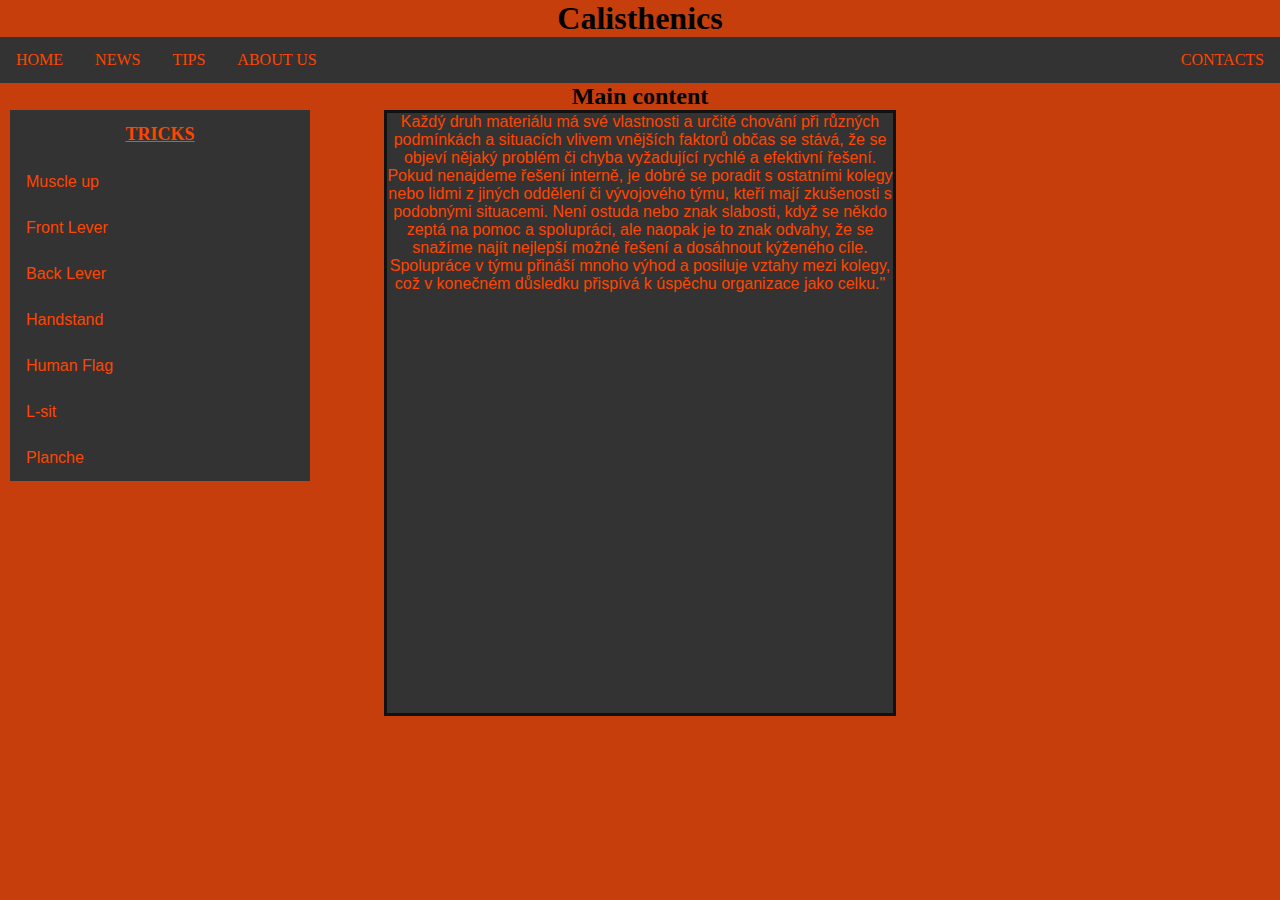
<file: index.html>
<!DOCTYPE html>
<html lang="en">
<head>
    <meta charset="UTF-8">
    <meta http-equiv="X-UA-Compatible" content="IE=edge">
    <meta name="viewport" content="width=device-width, initial-scale=1.0">
    <meta name="kyewords" content="calisthenics, workout, muscle up, handstand, backlever, frontlever, human flag, ">
    <link rel="icon" href="C:\Users\Katka\Desktop\VS\pictures\favicon.png">
    <link rel="stylesheet" href="style.css">
    <title>Calisthenics</title>
</head>
<body>
    <header>
        <h1>Calisthenics</h1>
    </header>
    <nav>
        <ul>  
            <li><a href="">Home</a></li>
            <li><a href="">News</a></li> 
            <li><a href="">Tips</a></li>
            <li><a href="">About us</a></li>
            <li style="float: right;" class="active"><a href="">Contacts</a></li>
        </ul>
    </nav>
    <main>
        <section>
            <h2>Main content</h2>
        <article>
            <p> Každý druh materiálu má své vlastnosti a určité chování
                při různých podmínkách a situacích vlivem vnějších faktorů
                občas se stává, že se objeví nějaký problém či chyba
                vyžadující rychlé a efektivní řešení. Pokud nenajdeme řešení
                interně, je dobré se poradit s ostatními kolegy nebo lidmi
                z jiných oddělení či vývojového týmu, kteří mají zkušenosti
                s podobnými situacemi. Není ostuda nebo znak slabosti, když
                se někdo zeptá na pomoc a spolupráci, ale naopak je to znak
                odvahy, že se snažíme najít nejlepší možné řešení a dosáhnout
                kýženého cíle. Spolupráce v týmu přináší mnoho výhod a posiluje
                vztahy mezi kolegy, což v konečném důsledku přispívá k úspěchu
                organizace jako celku."<br>
                
            </p>
                
        </article>
    </section>
    </main>
    <aside>
        <div class="sidebar">
            
            <ul>
                <h3>Tricks</h3>
                <li><a href="">Muscle up</a></li>
                <li><a href="">Front Lever</a></li>
                <li><a href="">Back Lever</a></li>
                <li><a href="">Handstand</a></li>
                <li><a href="">Human Flag</a></li>
                <li><a href="">L-sit</a></li>
                <li><a href="">Planche</a></li>
            </ul>
        </div>
    </aside>
    <footer>
        
    </footer>
</body>
</html>
</file>
<file: style.css>
*{
    margin: 0;
    padding: 0;
}
h1{
    
}
header{
    text-align: center;
    margin: 0;
    padding: 0;
    
    

}
body{
    position: relative;
    background-color: rgb(197, 62, 12);
    z-index: 999;

}
nav{
    text-align: center;


}
nav a{
    text-transform: uppercase;
    padding: 15px;
    text-decoration: none;

}
li{
    float: left;
}
ul{
    list-style-type: none;
    margin: 0;
    padding: 0;
    overflow: hidden;
    background-color: #333;
}
li a{
    display: block;
    color: orangered;
    text-align: center;
    padding: 14px 16px;
    text-decoration: none;
}
li a:hover{
    background-color: #111;
}
h3{
    
    font-size: large;
    text-decoration: underline;
    text-align: center;
    text-transform: uppercase;
    color:orangered;
    padding: 14px 16px;
}
aside{
    position: absolute;
    width: 300px;
    padding: 0px 10px;
    
    

}
.sidebar li{
    float: inherit;
    
}
.sidebar a{
    font-family: 'Franklin Gothic Medium', 'Arial Narrow', Arial, sans-serif;
    text-align: left;
}

section{
   text-align: center

}
p{
    border: #111;
    border-style: solid;
    margin-left:30% ;
    float: left;
    margin-right: 30%;
    height: 600px;    
    font-family: 'Trebuchet MS', 'Lucida Sans Unicode', 'Lucida Grande', 'Lucida Sans', Arial, sans-serif   ;
    background-color: #333;
    color: orangered;
}
video{
    
    height: 400px;

}
</file>
